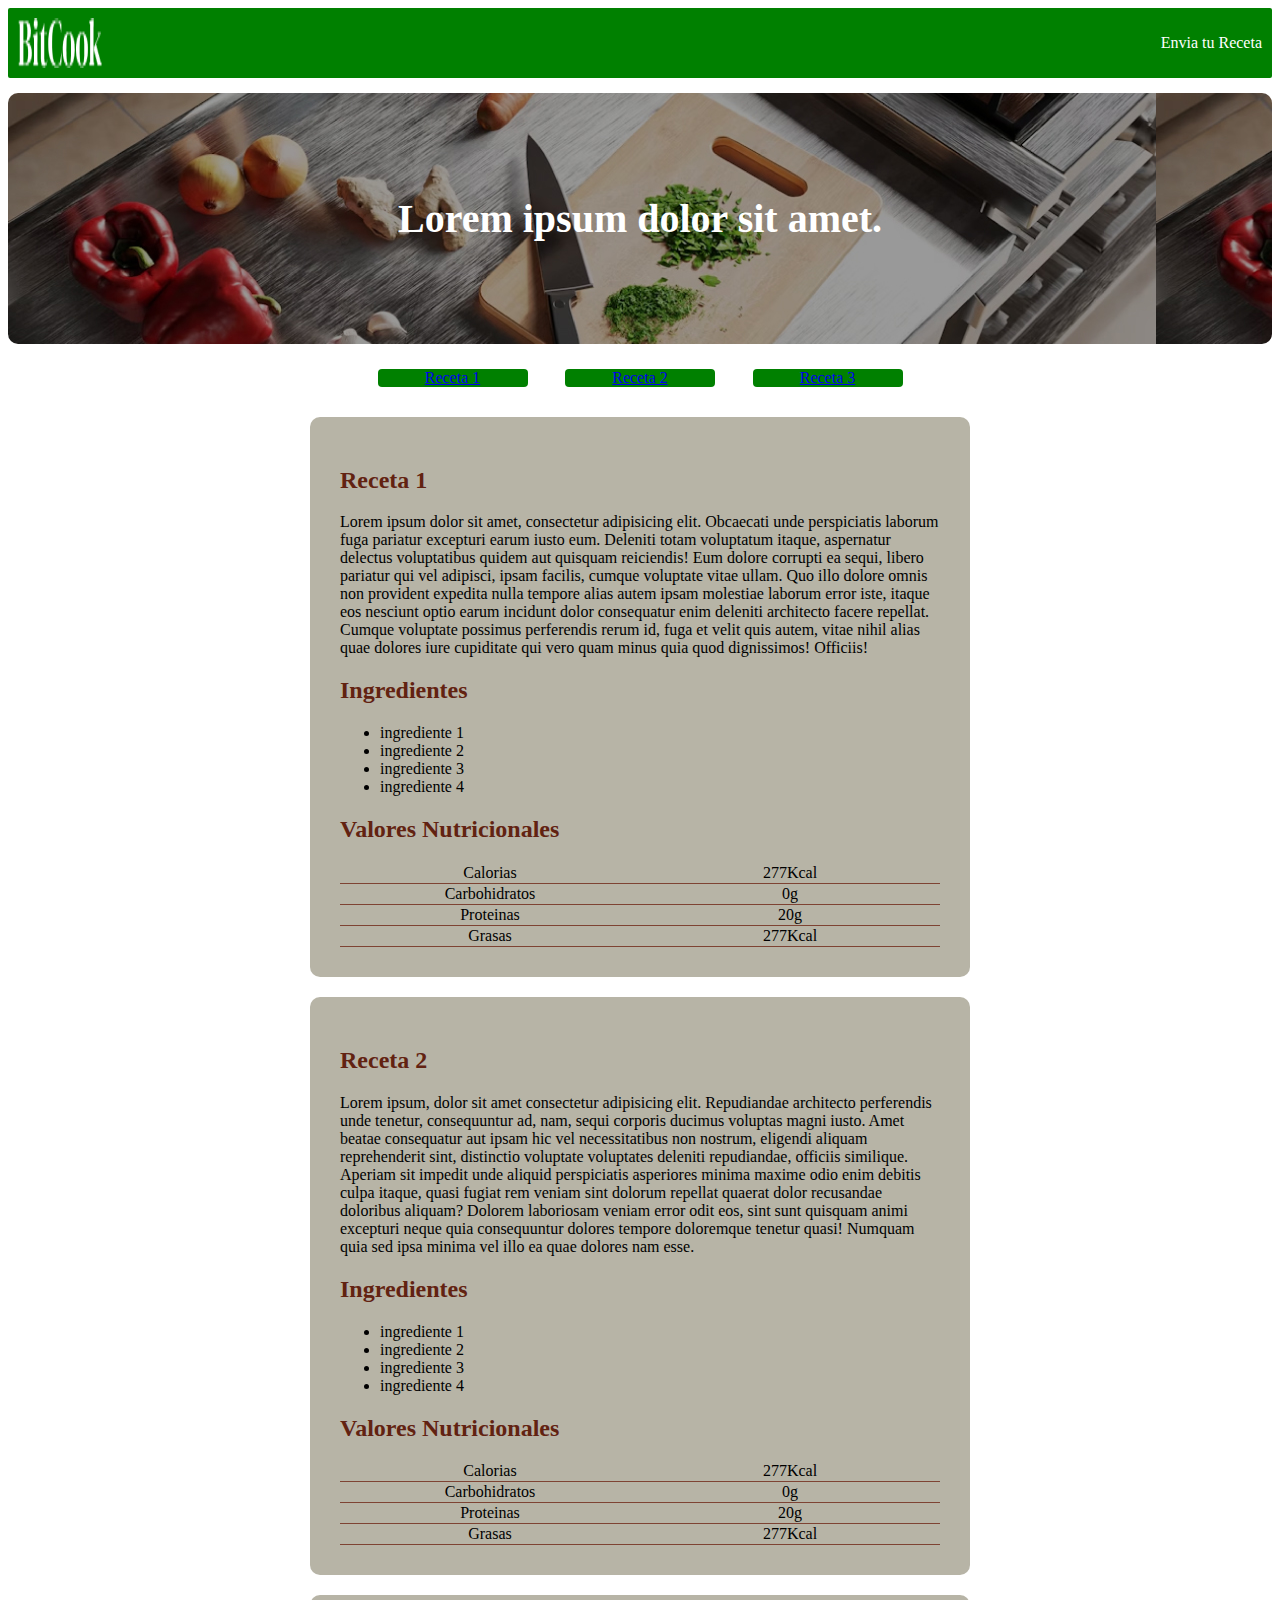
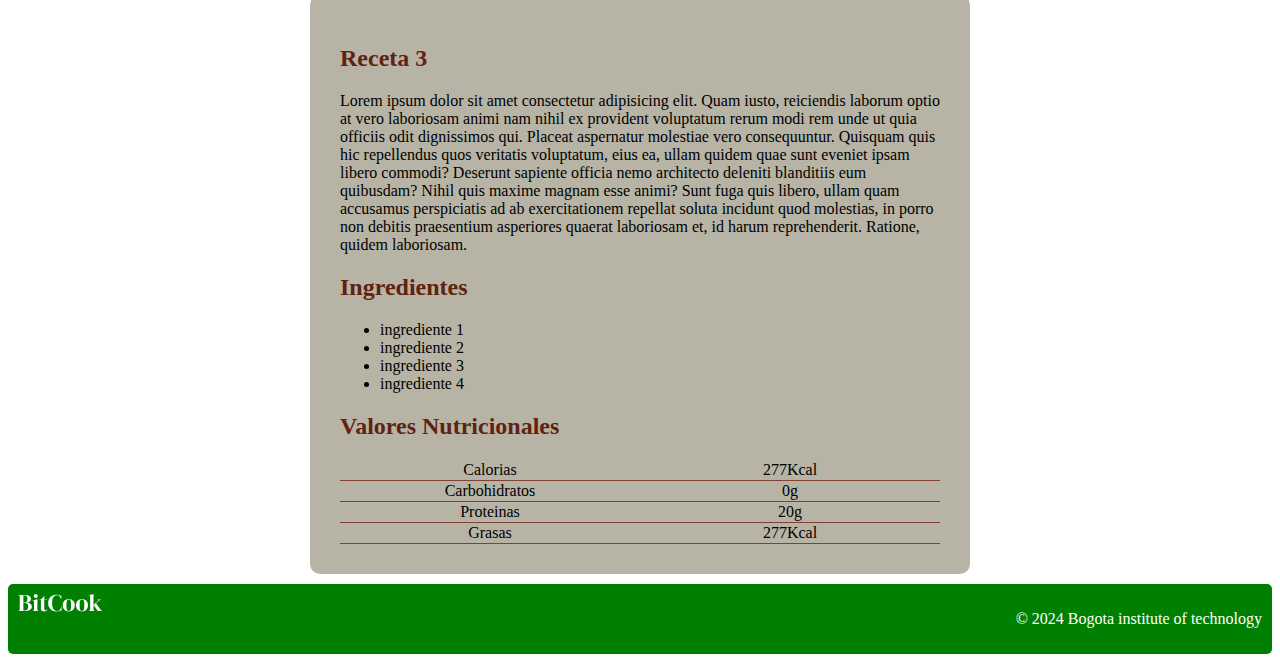
<file: index.html>
<!DOCTYPE html>
<html lang="es">
  <head>
    <meta charset="UTF-8" />
    <meta name="viewport" content="width=device-width, initial-scale=1.0" />
    <title>bitcook</title>
    <link rel="stylesheet" href="./css/style.css" />
  </head>

  <body>

    <header><div id="title">
      <img src="./img/logo_bitcook.png" alt="logo de logo_bitcook">
      <p id="title ">Envia tu Receta</p>
    </div></header>

    <div id="fotografia">
      <h1>Lorem ipsum dolor sit amet.</h1>
    </div>
     
    
      <nav>
        <div id="header">
      <div class="tab"><a href="https://www.google.com" target="_blank">Receta 1</a></div>
      <div class="tab"><a href="https://www.google.com" target="_blank">Receta 2</a></div>
      <div class="tab"><a href="https://www.google.com" target="_blank">Receta 3</a></div>
      </nav>

    </div>
    <section>
    <h2>Receta 1</h2>

    <article>
      Lorem ipsum dolor sit amet, consectetur adipisicing elit. Obcaecati unde
      perspiciatis laborum fuga pariatur excepturi earum iusto eum. Deleniti
      totam voluptatum itaque, aspernatur delectus voluptatibus quidem aut
      quisquam reiciendis! Eum dolore corrupti ea sequi, libero pariatur qui vel
      adipisci, ipsam facilis, cumque voluptate vitae ullam. Quo illo dolore
      omnis non provident expedita nulla tempore alias autem ipsam molestiae
      laborum error iste, itaque eos nesciunt optio earum incidunt dolor
      consequatur enim deleniti architecto facere repellat. Cumque voluptate
      possimus perferendis rerum id, fuga et velit quis autem, vitae nihil alias
      quae dolores iure cupiditate qui vero quam minus quia quod dignissimos!
      Officiis!

    <h2>Ingredientes</h2>
    <ul>
        <li>ingrediente 1</li>
        <li>ingrediente 2</li>
        <li>ingrediente 3</li>
        <li>ingrediente 4</li>
    </ul>
    </article>

    <h2>Valores Nutricionales</h2>

    <table>
        <tr>
        <td>Calorias</td>
        <td>277Kcal</td>
        </tr>
        <tr>
            <td>Carbohidratos</td>
            <td>0g</td>
            </tr>        <tr>
                <td>Proteinas</td>
                <td>20g</td>
                </tr>        <tr>
                    <td>Grasas</td>
                    <td>277Kcal</td>
                    </tr>
    </table>


    </section>

    <section>

    <h2>Receta 2</h2>

    <article>
      Lorem ipsum, dolor sit amet consectetur adipisicing elit. Repudiandae
      architecto perferendis unde tenetur, consequuntur ad, nam, sequi corporis
      ducimus voluptas magni iusto. Amet beatae consequatur aut ipsam hic vel
      necessitatibus non nostrum, eligendi aliquam reprehenderit sint,
      distinctio voluptate voluptates deleniti repudiandae, officiis similique.
      Aperiam sit impedit unde aliquid perspiciatis asperiores minima maxime
      odio enim debitis culpa itaque, quasi fugiat rem veniam sint dolorum
      repellat quaerat dolor recusandae doloribus aliquam? Dolorem laboriosam
      veniam error odit eos, sint sunt quisquam animi excepturi neque quia
      consequuntur dolores tempore doloremque tenetur quasi! Numquam quia sed
      ipsa minima vel illo ea quae dolores nam esse.
    </article>

      <h2>Ingredientes</h2>
    <ul>
        <li>ingrediente 1</li>
        <li>ingrediente 2</li>
        <li>ingrediente 3</li>
        <li>ingrediente 4</li>
    </ul>    

    <h2>Valores Nutricionales</h2>

    <table>
        <tr>
        <td>Calorias</td>
        <td>277Kcal</td>
        </tr>
        <tr>
            <td>Carbohidratos</td>
            <td>0g</td>
            </tr>        <tr>
                <td>Proteinas</td>
                <td>20g</td>
                </tr>        <tr>
                    <td>Grasas</td>
                    <td>277Kcal</td>
                    </tr>
    </table>

    </section>



    <section><h2>Receta 3</h2>

    <article>Lorem ipsum dolor sit amet consectetur adipisicing elit. Quam iusto,
    reiciendis laborum optio at vero laboriosam animi nam nihil ex provident
    voluptatum rerum modi rem unde ut quia officiis odit dignissimos qui.
    Placeat aspernatur molestiae vero consequuntur. Quisquam quis hic
    repellendus quos veritatis voluptatum, eius ea, ullam quidem quae sunt
    eveniet ipsam libero commodi? Deserunt sapiente officia nemo architecto
    deleniti blanditiis eum quibusdam? Nihil quis maxime magnam esse animi? Sunt
    fuga quis libero, ullam quam accusamus perspiciatis ad ab exercitationem
    repellat soluta incidunt quod molestias, in porro non debitis praesentium
    asperiores quaerat laboriosam et, id harum reprehenderit. Ratione, quidem
    laboriosam.
    </article>

    <h2>Ingredientes</h2>
    <ul>
        <li>ingrediente 1</li>
        <li>ingrediente 2</li>
        <li>ingrediente 3</li>
        <li>ingrediente 4</li>
    </ul>
    
    <h2>Valores Nutricionales</h2>

    <table>
        <tr>
        <td>Calorias</td>
        <td>277Kcal</td>
        </tr>
        <tr>
            <td>Carbohidratos</td>
            <td>0g</td>
            </tr>        <tr>
                <td>Proteinas</td>
                <td>20g</td>
                </tr>        <tr>
                    <td>Grasas</td>
                    <td>277Kcal</td>
                    </tr>
    </table>


    </section>
<footer>
<div id="pie-de-pagina">
  <div id="bitcook"><img src="./img/logo_bitcook.png" alt="logo bitcook"></div>
  <p>&copy 2024 Bogota institute of technology</p>
</div>
</footer>

  </body>
</html>
</file>
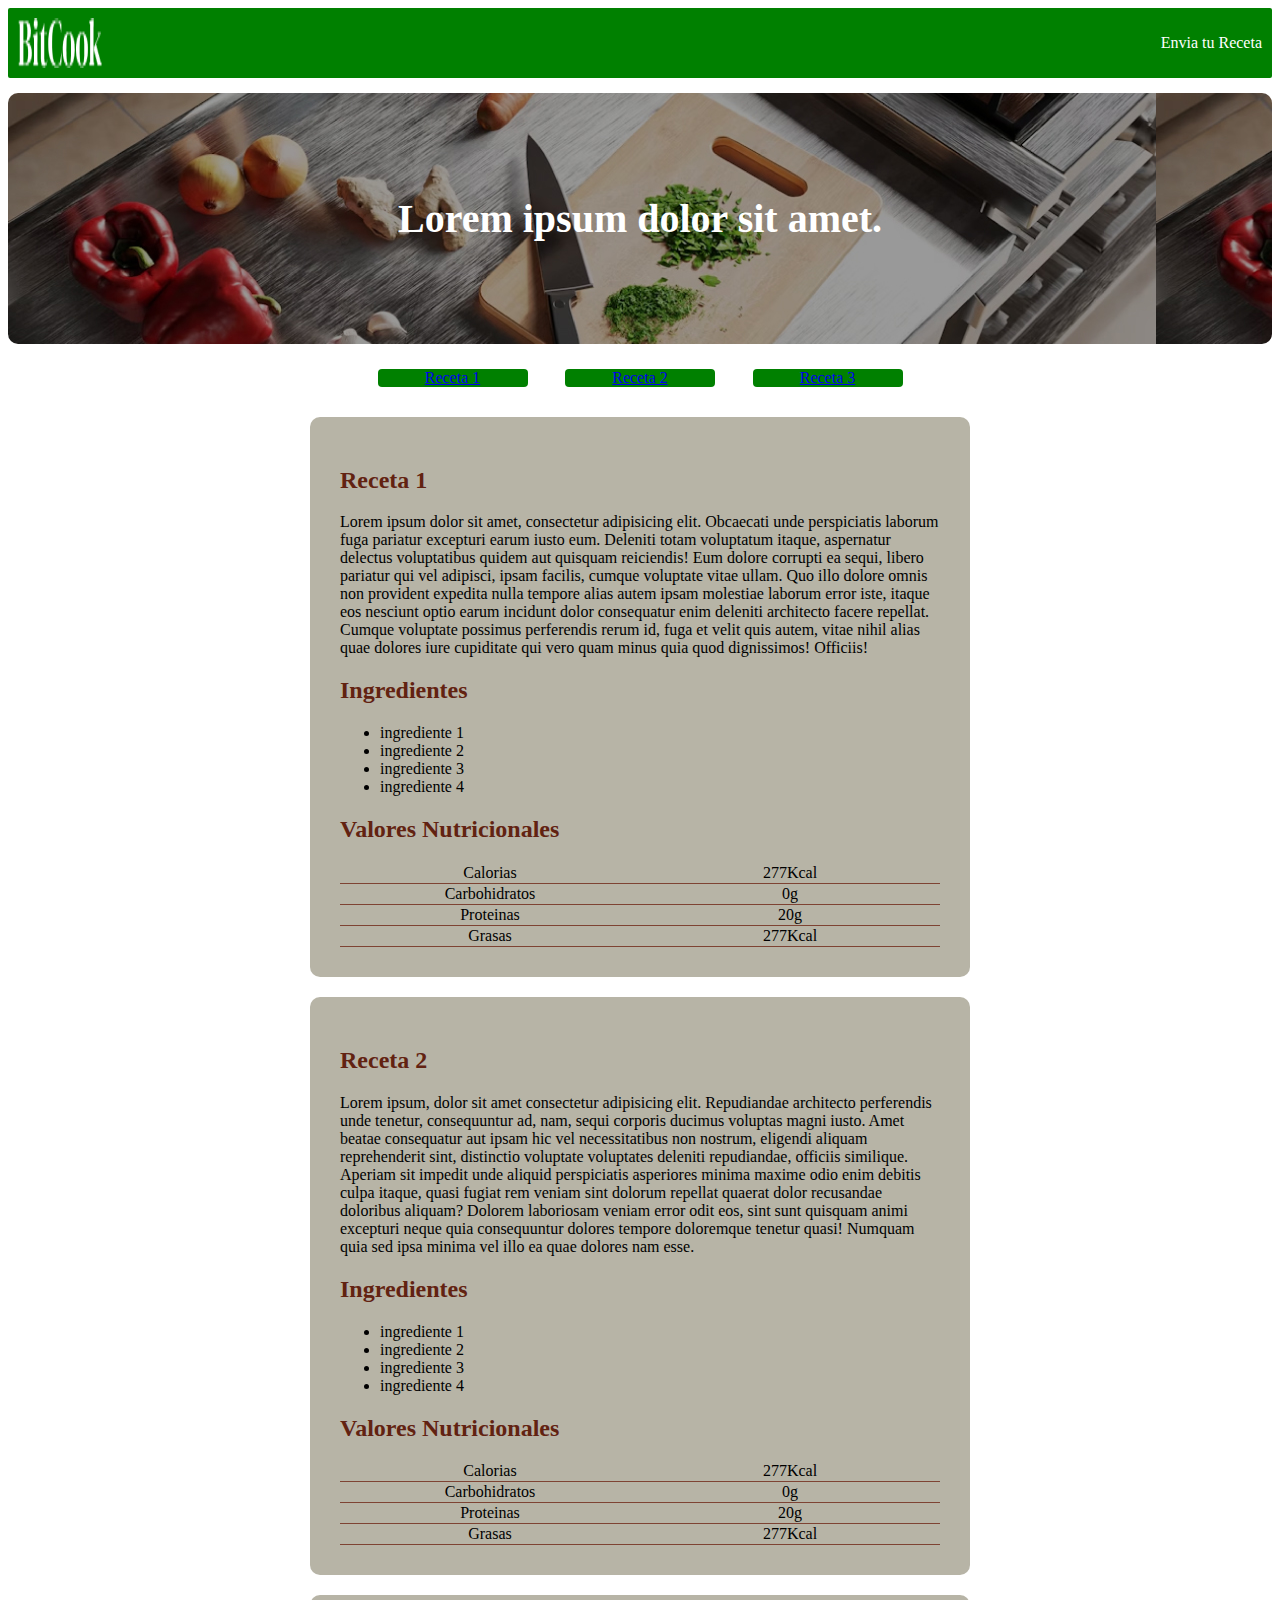
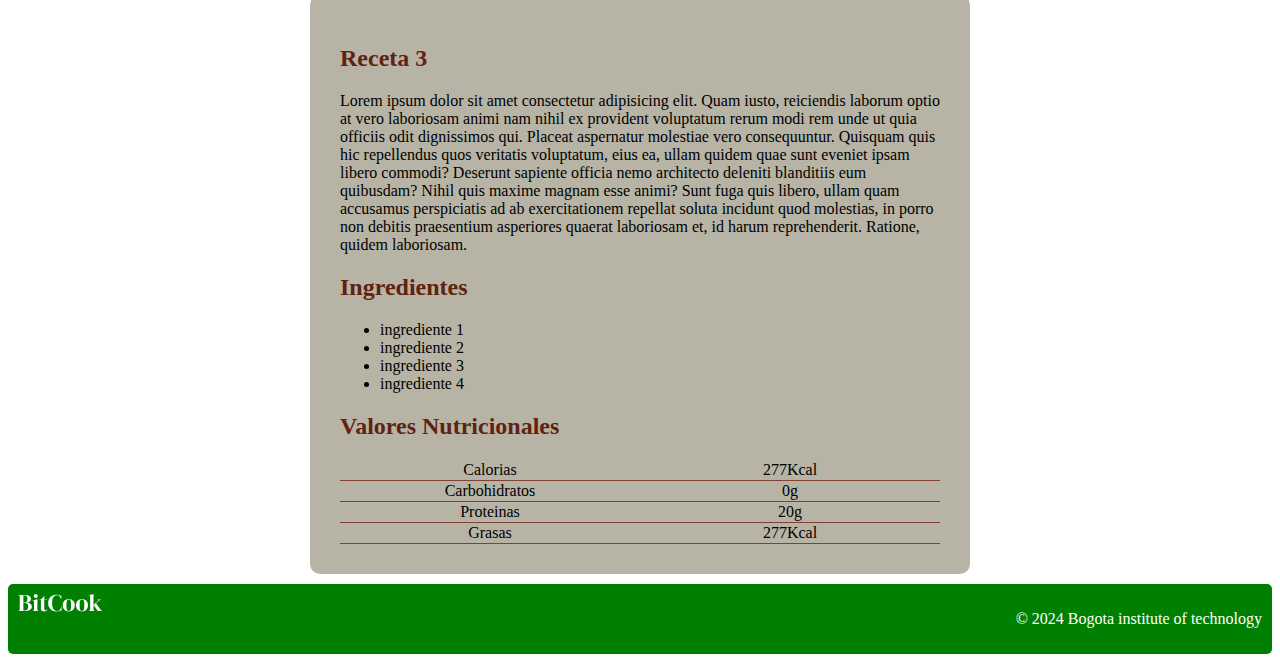
<file: tarea-4.html>
<!DOCTYPE html>
<html lang="es">
  <head>
    <meta charset="UTF-8" />
    <meta name="viewport" content="width=device-width, initial-scale=1.0" />
    <title>bitcook</title>
    <link rel="stylesheet" href="./tarea-4.css" />
  </head>
  <body>

    <header><div id="title">
      <img src="./img/logo_bitcook.png" alt="logo de logo_bitcook">
      <p id="title ">Envia tu Receta</p>
    </div></header>

    <div id="fotografia">
      <h1>Lorem ipsum dolor sit amet.</h1>
    </div>
     
    
      <nav>
        <div id="header">
      <div class="tab"><a href="https://www.google.com" target="_blank">Receta 1</a></div>
      <div class="tab"><a href="https://www.google.com" target="_blank">Receta 2</a></div>
      <div class="tab"><a href="https://www.google.com" target="_blank">Receta 3</a></div>
      </nav>

    </div>
    <section>
    <h2>Receta 1</h2>

    <article>
      Lorem ipsum dolor sit amet, consectetur adipisicing elit. Obcaecati unde
      perspiciatis laborum fuga pariatur excepturi earum iusto eum. Deleniti
      totam voluptatum itaque, aspernatur delectus voluptatibus quidem aut
      quisquam reiciendis! Eum dolore corrupti ea sequi, libero pariatur qui vel
      adipisci, ipsam facilis, cumque voluptate vitae ullam. Quo illo dolore
      omnis non provident expedita nulla tempore alias autem ipsam molestiae
      laborum error iste, itaque eos nesciunt optio earum incidunt dolor
      consequatur enim deleniti architecto facere repellat. Cumque voluptate
      possimus perferendis rerum id, fuga et velit quis autem, vitae nihil alias
      quae dolores iure cupiditate qui vero quam minus quia quod dignissimos!
      Officiis!

    <h2>Ingredientes</h2>
    <ul>
        <li>ingrediente 1</li>
        <li>ingrediente 2</li>
        <li>ingrediente 3</li>
        <li>ingrediente 4</li>
    </ul>
    </article>

    <h2>Valores Nutricionales</h2>

    <table>
        <tr>
        <td>Calorias</td>
        <td>277Kcal</td>
        </tr>
        <tr>
            <td>Carbohidratos</td>
            <td>0g</td>
            </tr>        <tr>
                <td>Proteinas</td>
                <td>20g</td>
                </tr>        <tr>
                    <td>Grasas</td>
                    <td>277Kcal</td>
                    </tr>
    </table>


    </section>

    <section>

    <h2>Receta 2</h2>

    <article>
      Lorem ipsum, dolor sit amet consectetur adipisicing elit. Repudiandae
      architecto perferendis unde tenetur, consequuntur ad, nam, sequi corporis
      ducimus voluptas magni iusto. Amet beatae consequatur aut ipsam hic vel
      necessitatibus non nostrum, eligendi aliquam reprehenderit sint,
      distinctio voluptate voluptates deleniti repudiandae, officiis similique.
      Aperiam sit impedit unde aliquid perspiciatis asperiores minima maxime
      odio enim debitis culpa itaque, quasi fugiat rem veniam sint dolorum
      repellat quaerat dolor recusandae doloribus aliquam? Dolorem laboriosam
      veniam error odit eos, sint sunt quisquam animi excepturi neque quia
      consequuntur dolores tempore doloremque tenetur quasi! Numquam quia sed
      ipsa minima vel illo ea quae dolores nam esse.
    </article>

      <h2>Ingredientes</h2>
    <ul>
        <li>ingrediente 1</li>
        <li>ingrediente 2</li>
        <li>ingrediente 3</li>
        <li>ingrediente 4</li>
    </ul>    

    <h2>Valores Nutricionales</h2>

    <table>
        <tr>
        <td>Calorias</td>
        <td>277Kcal</td>
        </tr>
        <tr>
            <td>Carbohidratos</td>
            <td>0g</td>
            </tr>        <tr>
                <td>Proteinas</td>
                <td>20g</td>
                </tr>        <tr>
                    <td>Grasas</td>
                    <td>277Kcal</td>
                    </tr>
    </table>

    </section>



    <section><h2>Receta 3</h2>

    <article>Lorem ipsum dolor sit amet consectetur adipisicing elit. Quam iusto,
    reiciendis laborum optio at vero laboriosam animi nam nihil ex provident
    voluptatum rerum modi rem unde ut quia officiis odit dignissimos qui.
    Placeat aspernatur molestiae vero consequuntur. Quisquam quis hic
    repellendus quos veritatis voluptatum, eius ea, ullam quidem quae sunt
    eveniet ipsam libero commodi? Deserunt sapiente officia nemo architecto
    deleniti blanditiis eum quibusdam? Nihil quis maxime magnam esse animi? Sunt
    fuga quis libero, ullam quam accusamus perspiciatis ad ab exercitationem
    repellat soluta incidunt quod molestias, in porro non debitis praesentium
    asperiores quaerat laboriosam et, id harum reprehenderit. Ratione, quidem
    laboriosam.
    </article>

    <h2>Ingredientes</h2>
    <ul>
        <li>ingrediente 1</li>
        <li>ingrediente 2</li>
        <li>ingrediente 3</li>
        <li>ingrediente 4</li>
    </ul>
    
    <h2>Valores Nutricionales</h2>

    <table>
        <tr>
        <td>Calorias</td>
        <td>277Kcal</td>
        </tr>
        <tr>
            <td>Carbohidratos</td>
            <td>0g</td>
            </tr>        <tr>
                <td>Proteinas</td>
                <td>20g</td>
                </tr>        <tr>
                    <td>Grasas</td>
                    <td>277Kcal</td>
                    </tr>
    </table>


    </section>
<footer>
<div id="pie-de-pagina">
  <div id="bitcook"><img src="./img/logo_bitcook.png" alt="logo bitcook"></div>
  <p>&copy 2024 Bogota institute of technology</p>
</div>
</footer>

  </body>
</html>
</file>
<file: css/style.css>
body {
    font-family:"DM Sans" ;
}
h1 {
    font-family: "DM Serif Display", serif;
}

#title {
  background-color: green;
  border-radius: 2px;
  color: white;
  display: flex;
  justify-content: space-between;
  padding: 10px;
}

h2 {
  color: #622211;
}

#fotografia {
  color: white;
  text-align: center;
  background-image: url(../img/hero.jpg);
  background-position-y: -200px;
  padding: 75px;
  margin: 15px 0px;
  font-size: 20px;
  border-radius: 10px;
}

.tab {
  background-color: green;
  width: 150px;
  text-align: center;
  border-radius: 4px;
}

#header {
  margin-left: auto;
  margin-right: auto;
  max-width: 600px;
  display: flex;
  justify-content: space-evenly;
  align-items: center;
  padding: 10px;
  list-style: none;
}

section {
  background-color: rgb(183, 180, 166);
  border-radius: 10px;
  margin-left: auto;
  margin-right: auto;
  max-width: 600px;
  padding: 30px;
  margin-top:20px ;
  margin-bottom: ;
}

table {
  margin-left: auto;
  margin-right: auto;
  table-layout: fixed;
  border-collapse: collapse;
  width: 100%;
}

td {
  border-bottom: 1px solid #7e4333;
  text-align: center;
}

#pie-de-pagina {
  background-color: green;
  border-radius: 5px;
  color: white;
  display: flex;
  justify-content: space-between;
  padding: 10px;
  margin-top: 10px;
}
</file>
<file: tarea-4.css>
body {
    font-family:"DM Sans" ;
}
h1 {
    font-family: "DM Serif Display", serif;
}

#title {
  background-color: green;
  border-radius: 2px;
  color: white;
  display: flex;
  justify-content: space-between;
  padding: 10px;
}

h2 {
  color: #622211;
}

#fotografia {
  color: white;
  text-align: center;
  background-image: url(./img/hero.jpg);
  background-position-y: -200px;
  padding: 75px;
  margin: 15px 0px;
  font-size: 20px;
  border-radius: 10px;
}

.tab {
  background-color: green;
  width: 150px;
  text-align: center;
  border-radius: 4px;
}

#header {
  margin-left: auto;
  margin-right: auto;
  max-width: 600px;
  display: flex;
  justify-content: space-evenly;
  align-items: center;
  padding: 10px;
  list-style: none;
}

section {
  background-color: rgb(183, 180, 166);
  border-radius: 10px;
  margin-left: auto;
  margin-right: auto;
  max-width: 600px;
  padding: 30px;
  margin-top:20px ;
  margin-bottom: ;
}

table {
  margin-left: auto;
  margin-right: auto;
  table-layout: fixed;
  border-collapse: collapse;
  width: 100%;
}

td {
  border-bottom: 1px solid #7e4333;
  text-align: center;
}

#pie-de-pagina {
  background-color: green;
  border-radius: 5px;
  color: white;
  display: flex;
  justify-content: space-between;
  padding: 10px;
  margin-top: 10px;
}
</file>
